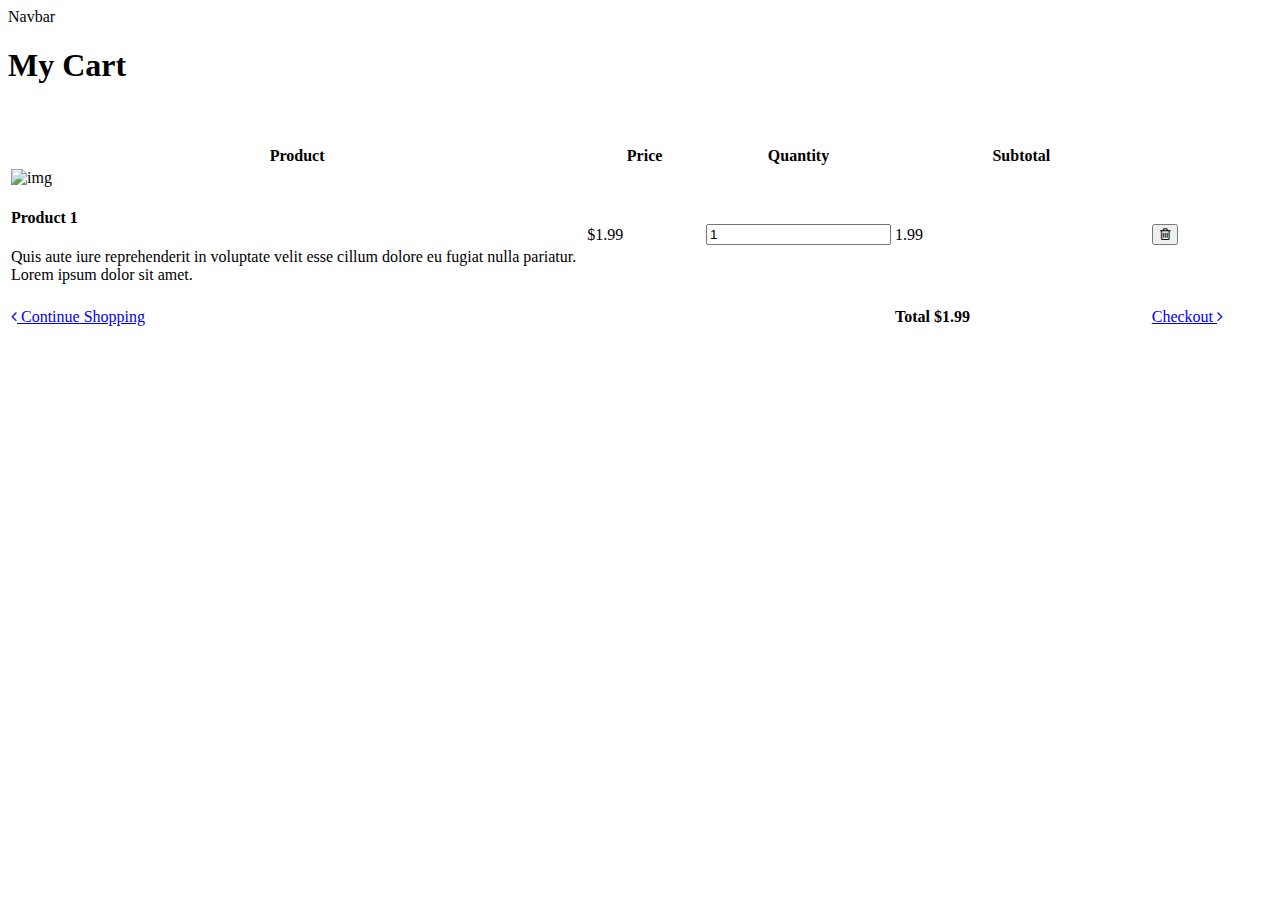
<file: src/main/resources/templates/cart.html>
<!doctype html>
<html lang="en"
      xmlns:th="http://www.thymeleaf.org">
<head>
    <title>Baby</title>
    <th:block th:include="~{/fragments/head}"/>
</head>

<body>

<div th:replace="fragments/header">Navbar</div>
<link href="//maxcdn.bootstrapcdn.com/font-awesome/4.1.0/css/font-awesome.min.css" rel="stylesheet">


<main>
    <h1 class="d-flex justify-content-center margin-top">My Cart</h1>
    <div class="container frame" style="margin-top: 60px;">
        <table id="cart" class="table table-hover table-condensed">
            <thead>
            <tr>
                <th style="width:50%">Product</th>
                <th style="width:10%">Price</th>
                <th style="width:8%">Quantity</th>
                <th style="width:22%" class="text-center">Subtotal</th>
                <th style="width:10%"></th>
            </tr>
            </thead>
            <tbody>
            <tr th:each="p : ${cart.getCartItems()}"
                th:object="${p}">
                <td data-th="Product">
                    <div class="row">
                        <div class="col-md-2 mt-1"><img
                                class="img-fluid img-responsive rounded product-image"
                                th:src="*{product.pictureUrl}" alt="img"></div>
                        <div class="col-sm-10">
                            <h4 class="nomargin" th:text="*{product.name}">Product 1</h4>
                            <p>Quis aute iure reprehenderit in voluptate velit esse cillum dolore eu fugiat nulla
                                pariatur. Lorem ipsum dolor sit amet.</p>
                        </div>
                    </div>
                </td>
                <td data-th="Price" th:text="*{product.price}">$1.99</td>
                <td data-th="Quantity">
                    <input type="number" class="form-control text-center" value="1">
                </td>
                <td data-th="Subtotal" class="text-center" th:text="*{getSubPrice()}">1.99</td>
                <td class="actions" data-th="">
                    <form th:method="delete"
                    th:action="@{/cart/delete/{id}(id=*{product.id})}">
                    <a><button class="btn btn-danger btn-sm" type="submit"><i class="fa fa-trash-o"></i></button>
                    </a>
                    </form>
                </td>
            </tr>
            </tbody>
            <tfoot>
            <tr class="visible-xs">
                <td class="text-center"><strong></strong></td>
            </tr>
            <tr>
                <td><a href="/offers" class="btn btn-warning"><i class="fa fa-angle-left"></i> Continue Shopping</a></td>
                <td colspan="2" class="hidden-xs"></td>
                <td class="hidden-xs text-center"><strong th:text="${cart.getTotalPrice()}">Total $1.99</strong></td>
                <td><a href="/order" class="btn btn-success btn-block">Checkout <i class="fa fa-angle-right"></i></a></td>
            </tr>
            </tfoot>
        </table>
    </div>

    <script src="https://code.jquery.com/jquery-3.2.1.slim.min.js"
            integrity="sha384-KJ3o2DKtIkvYIK3UENzmM7KCkRr/rE9/Qpg6aAZGJwFDMVNA/GpGFF93hXpG5KkN"
            crossorigin="anonymous"></script>
    <script src="https://cdn.jsdelivr.net/npm/@popperjs/core@2.11.5/dist/umd/popper.min.js"
            integrity="sha384-Xe+8cL9oJa6tN/veChSP7q+mnSPaj5Bcu9mPX5F5xIGE0DVittaqT5lorf0EI7Vk"
            crossorigin="anonymous"></script>
    <script src="https://cdn.jsdelivr.net/npm/bootstrap@5.2.0/dist/js/bootstrap.min.js"
            integrity="sha384-ODmDIVzN+pFdexxHEHFBQH3/9/vQ9uori45z4JjnFsRydbmQbmL5t1tQ0culUzyK"
            crossorigin="anonymous"></script>
</main>

<th:block th:include="~{/fragments/footer}"/>

</body>
</html>
</file>
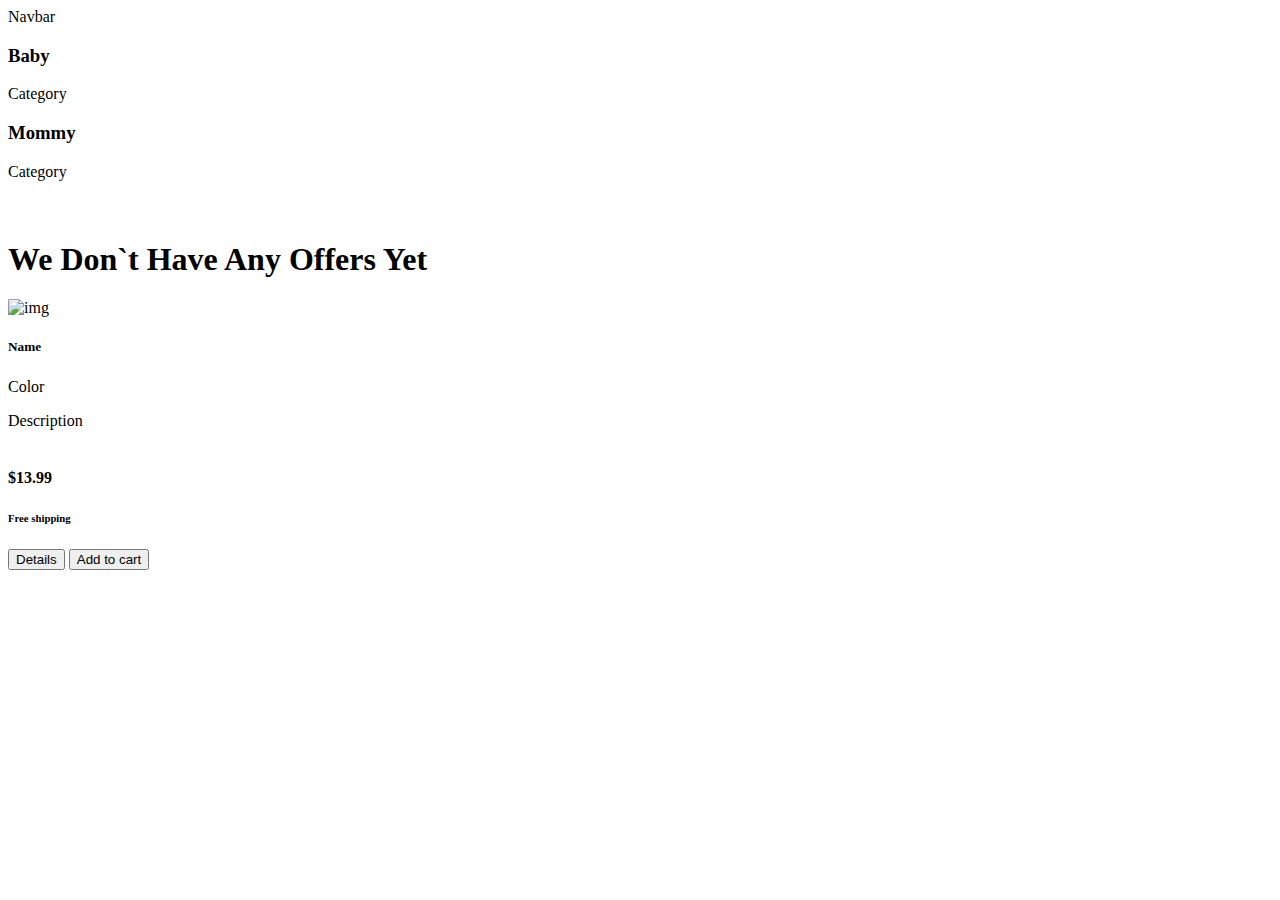
<file: src/main/resources/templates/offers.html>
<!doctype html>
<html lang="en"
      xmlns:th="http://www.thymeleaf.org" xmlns="http://www.w3.org/1999/html">
<head>
    <title>Baby</title>
    <th:block th:include="~{/fragments/head}"/>
</head>

<body>

<div th:replace="fragments/header">Navbar</div>

<main>
    <div class="container margin-top">
        <div class="row">
            <div class="col-6 col-md-2">
                <div class="side-nav flex-shrink-0 p-3 bg-white">
                    <h3 class="d-flex justify-content-center border-bottom">Baby</h3>
                    <div th:each="category : ${categories}"
                         th:object="${category}">
                        <div class="d-flex justify-content-center card category-nav"
                             th:if="*{baseCategory == 'BABY'}">
                            <div class="d-flex justify-content-center card-body">
                                <a th:href="@{/offers/category/{offerId}(offerId=*{id})}" style="color: black;"
                                   th:value="*{id}"
                                   th:text="*{name}">Category</a>
                            </div>
                        </div>
                    </div>
                </div>

                <div class="side-nav flex-shrink-0 p-3 bg-white margin-top">
                    <h3 class="d-flex justify-content-center border-bottom">Mommy</h3>
                    <div th:each="category : ${categories}"
                         th:object="${category}">
                        <div class="d-flex justify-content-center card category-nav"
                             th:if="*{baseCategory == 'MOMMY'}">
                            <div class="d-flex justify-content-center card-body">
                                <a th:href="@{/offers/category/{offerId}(offerId=*{id})}" style="color: black;"
                                   th:text="*{name.toString()}">Category</a>
                            </div>
                        </div>
                    </div>
                </div>
            </div>
            <div class="col-12 col-md-10">
                <div class="container">
                    <div class="d-flex justify-content-center">
                        <h1 th:if="${allOffers.isEmpty()}"
                            style="margin-top: 60px">We Don`t Have Any Offers Yet</h1>
                    </div>
                    <div class="d-flex justify-content-center margin-bottom"
                         th:each="offer : ${allOffers}"
                         th:object="${offer}">
                        <div class="col-md-9">
                            <div class="row p-2 bg-white" id="product-card">
                                <div class="col-md-3 mt-1"><img
                                        class="img-fluid img-responsive rounded product-image"
                                        th:src="*{pictureUrl}" alt="img"></div>
                                <div class="col-md-6 mt-1">
                                    <h5 th:text="*{name}">Name</h5>
                                    <div th:text="*{color}" class="mt-1 mb-1 spec-1"><span>Color</span>
                                    </div>
                                    <p th:text="*{brand}"
                                       class="text-justify text-truncate para mb-0">Description<br><br></p>
                                </div>
                                <div class="align-items-center align-content-center col-md-3 border-left mt-1">
                                    <div class="d-flex flex-row align-items-center">
                                        <h4 th:text="*{price}" class="mr-1">$13.99</h4>
                                    </div>
                                    <h6 class="text-success">Free shipping</h6>
                                    <div class="d-flex flex-column mt-4">
                                        <a th:href="@{/product/details/{id}(id=*{id})}">
                                            <button class="btn btn-primary btn-sm" type="button">Details</button>
                                        </a>
                                            <a th:href="@{/add-to-cart/{id}(id=*{id})}">
                                                <button class="btn btn-outline-primary btn-sm mt-2" type="button">Add to
                                                    cart
                                                </button>
                                            </a>
                                    </div>
                                </div>
                            </div>
                        </div>
                    </div>
                </div>
            </div>
        </div>
    </div>
    <script src="https://code.jquery.com/jquery-3.2.1.slim.min.js"
            integrity="sha384-KJ3o2DKtIkvYIK3UENzmM7KCkRr/rE9/Qpg6aAZGJwFDMVNA/GpGFF93hXpG5KkN"
            crossorigin="anonymous"></script>
    <script src="https://cdn.jsdelivr.net/npm/@popperjs/core@2.11.5/dist/umd/popper.min.js"
            integrity="sha384-Xe+8cL9oJa6tN/veChSP7q+mnSPaj5Bcu9mPX5F5xIGE0DVittaqT5lorf0EI7Vk"
            crossorigin="anonymous"></script>
    <script src="https://cdn.jsdelivr.net/npm/bootstrap@5.2.0/dist/js/bootstrap.min.js"
            integrity="sha384-ODmDIVzN+pFdexxHEHFBQH3/9/vQ9uori45z4JjnFsRydbmQbmL5t1tQ0culUzyK"
            crossorigin="anonymous"></script>
</main>

<th:block th:include="~{/fragments/footer}"/>

</body>
</html>
</file>
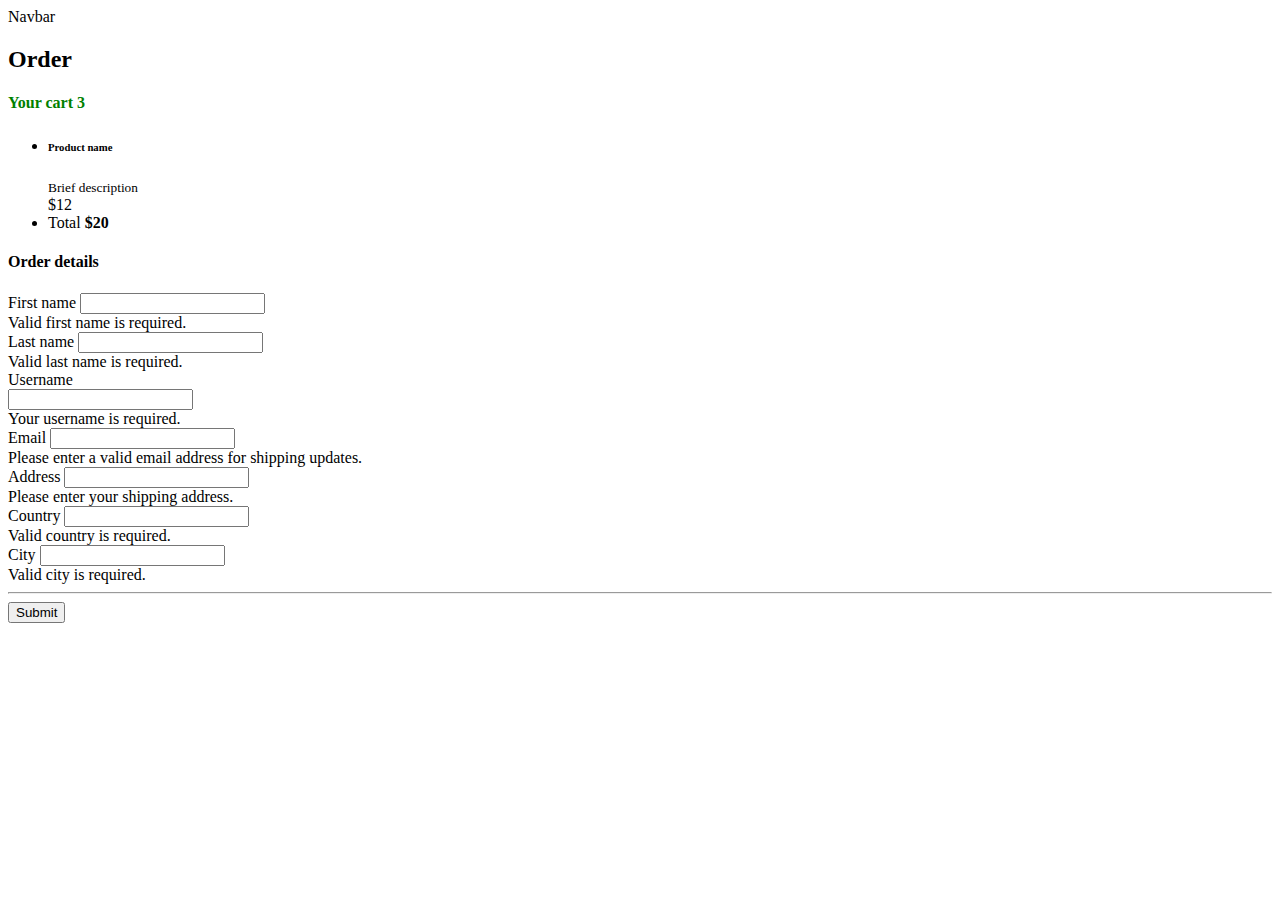
<file: src/main/resources/templates/order.html>
<!doctype html>
<html lang="en"
      xmlns:th="http://www.thymeleaf.org">
<head>
    <title>Baby</title>
    <th:block th:include="~{/fragments/head}"/>
</head>

<body>
<!--Navigation-->
<div th:replace="fragments/header">Navbar</div>

<div class="container chekout-container">
    <main>
        <div class="container frame margin-top">
            <div class="py-5 text-center">
                <h2>Order</h2>
            </div>

            <div class="row g-5">
                <div class="col-md-5 col-lg-4 order-md-last">
                    <h4 class="d-flex justify-content-between align-items-center mb-3">
                        <span style="color: green;">Your cart</span>
                        <span class="primary"
                              style="color:green;"
                              th:text="${cart.getCartItems().size()}">3</span>
                    </h4>
                    <ul class="list-group mb-3">
                        <li class="list-group-item d-flex justify-content-between lh-sm"
                            th:each="p : ${cart.cartItems}"
                            th:object="${p}">
                            <div>
                                <h6 class="my-0" th:text="*{product.name}">Product name</h6>
                                <small class="text-muted"
                                       th:text="*{product.category.name.getValue()}">Brief description</small>
                            </div>
                            <span class="text-muted" th:text="*{product.price}">$12</span>
                        </li>
                        <li class="list-group-item d-flex justify-content-between">
                            <span>Total</span>
                            <strong th:text="${cart.totalPrice}">$20</strong>
                        </li>
                    </ul>
                </div>
                <div class="col-md-7 col-lg-8">
                    <h4 class="mb-3">Order details</h4>
                    <form class="needs-validation" novalidate
                          th:method="POST"
                          th:action="@{/order}"
                          th:object="${orderDto}">
                        <div class="row g-3">
                            <div class="col-sm-6">
                                <label for="firstName"
                                       class="form-label">First name</label>
                                <input type="text"
                                       class="form-control"
                                       name="firstName"
                                       th:field="*{firstName}"
                                       id="firstName" required>
                                <div class="invalid-feedback">
                                    Valid first name is required.
                                </div>
                            </div>

                            <div class="col-sm-6">
                                <label for="lastName"
                                       class="form-label">Last name</label>
                                <input type="text"
                                       class="form-control"
                                       id="lastName"
                                       th:field="*{lastName}"
                                       name="lastName"
                                       required>
                                <div class="invalid-feedback">
                                    Valid last name is required.
                                </div>
                            </div>

                            <div class="col-12 margin-top">
                                <label for="username"
                                       class="form-label">Username</label>
                                <div class="input-group has-validation">
                                    <input type="text"
                                           class="form-control"
                                           id="username"
                                           th:field="*{username}"
                                           name="username"
                                           required>
                                    <div class="invalid-feedback">
                                        Your username is required.
                                    </div>
                                </div>
                            </div>

                            <div class="col-12 margin-top">
                                <label for="email"
                                       class="form-label">Email</label>
                                <input type="email"
                                       class="form-control"
                                       th:field="*{email}"
                                       name="email"
                                       id="email">
                                <div class="invalid-feedback">
                                    Please enter a valid email address for shipping updates.
                                </div>
                            </div>

                            <div class="col-12 margin-top">
                                <label for="address"
                                       class="form-label">Address</label>
                                <input type="text"
                                       class="form-control"
                                       id="address"
                                       th:field="*{address}"
                                       name="address"
                                       required>
                                <div class="invalid-feedback">
                                    Please enter your shipping address.
                                </div>
                            </div>

                            <div class="col-sm-6 margin-top">
                                <label for="country"
                                       class="form-label">Country</label>
                                <input type="text"
                                       class="form-control"
                                       id="country"
                                       th:field="*{country}"
                                       name="country"
                                       required>
                                <div class="invalid-feedback">
                                    Valid country is required.
                                </div>
                            </div>

                            <div class="col-sm-6 margin-top">
                                <label for="city"
                                       class="form-label">City</label>
                                <input type="text"
                                       class="form-control"
                                       id="city"
                                       name="city"
                                       th:field="*{city}"
                                       required>
                                <div class="invalid-feedback">
                                    Valid city is required.
                                </div>
                            </div>
                        </div>

                        <hr class="my-4">

                        <button style="margin-bottom: 15px;"
                                class="w-100 btn btn-primary btn-lg" type="submit">Submit
                        </button>
                    </form>
                </div>
            </div>
        </div>
    </main>
</div>

<script src="https://code.jquery.com/jquery-3.2.1.slim.min.js"
        integrity="sha384-KJ3o2DKtIkvYIK3UENzmM7KCkRr/rE9/Qpg6aAZGJwFDMVNA/GpGFF93hXpG5KkN"
        crossorigin="anonymous"></script>
<script src="https://cdn.jsdelivr.net/npm/@popperjs/core@2.11.5/dist/umd/popper.min.js"
        integrity="sha384-Xe+8cL9oJa6tN/veChSP7q+mnSPaj5Bcu9mPX5F5xIGE0DVittaqT5lorf0EI7Vk"
        crossorigin="anonymous"></script>
<script src="https://cdn.jsdelivr.net/npm/bootstrap@5.2.0/dist/js/bootstrap.min.js"
        integrity="sha384-ODmDIVzN+pFdexxHEHFBQH3/9/vQ9uori45z4JjnFsRydbmQbmL5t1tQ0culUzyK"
        crossorigin="anonymous"></script>
<!--Footer-->
<th:block th:include="~{/fragments/footer}"/>

</body>
</html>
</file>
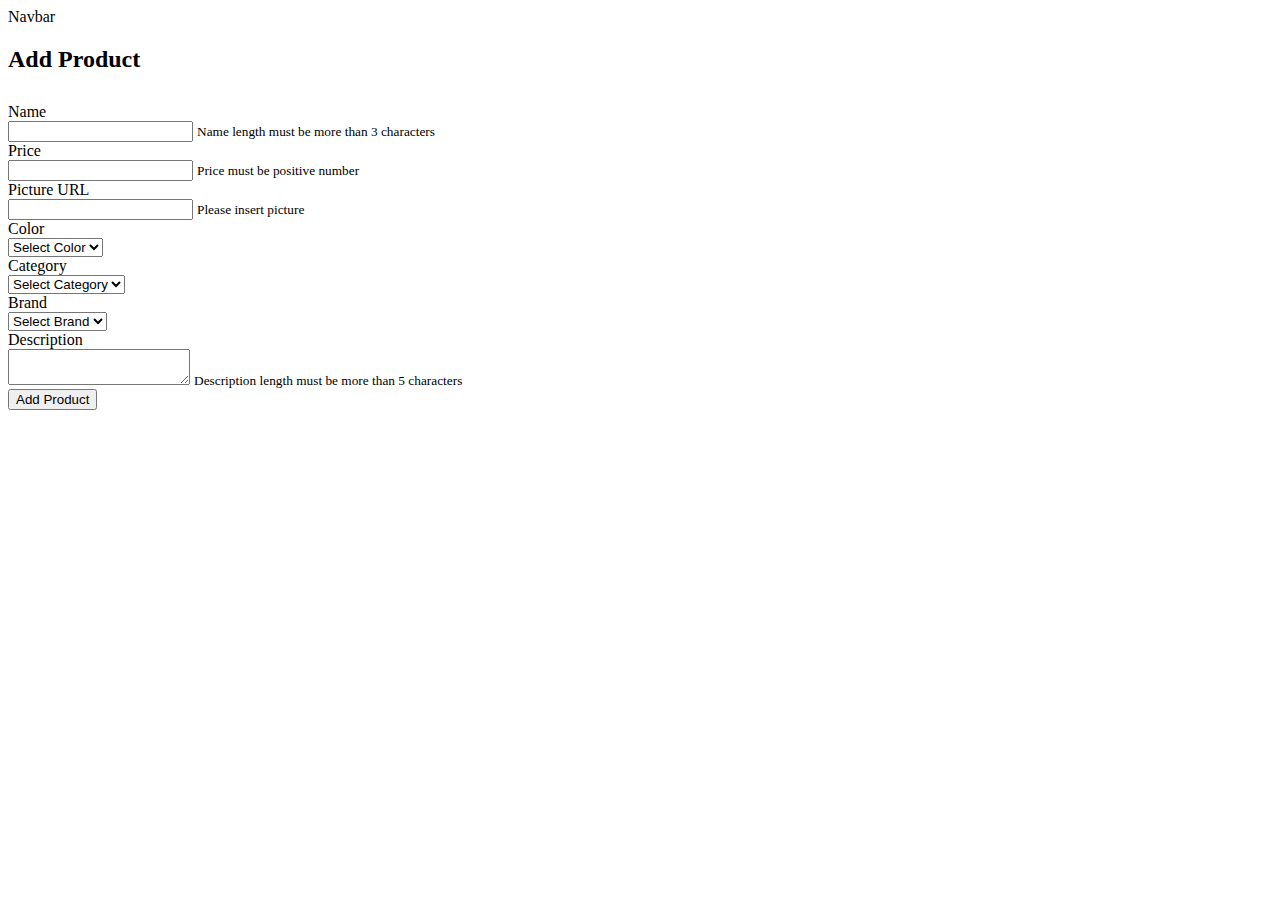
<file: src/main/resources/templates/product-add.html>
<!doctype html>
<html lang="en"
      xmlns:th="http://www.thymeleaf.org">
<head>
    <title>Baby</title>
    <th:block th:include="~{/fragments/head}"/>
</head>

<body>

<div th:replace="fragments/header">Navbar</div>


<main>
    <div class="row justify-content-center frame">
        <form class="w-50 rounded text-black mt-5"
              th:action="@{/product/add}"
              th:method="post"
              th:object="${addProductDto}"
              enctype="multipart/form-data">

            <h2 class="justify-content-center d-flex pl-2">Add Product</h2>
            <div style="margin-top: 30px;">
                <div class="form-group">
                    <label for="inputName" class="col-form-label ">Name</label>
                </div>
                <div class="form-group">
                    <input name="name"
                           th:field="*{name}"
                           th:errorclass="is-invalid"
                           required
                           type="text"
                           id="inputName"
                           class="form-control"
                           aria-describedby="inputNameError">
                    <small id="inputNameError"
                           class="invalid-feedback bg-danger rounded">Name length must be more than 3 characters</small>

                </div>
            </div>


            <div class="form-group">
                <label for="inputPrice" class="col-form-label ">Price</label>
            </div>
            <div class="form-group">
                <input name="price"
                       th:field="*{price}"
                       required
                       type="text"
                       id="inputPrice"
                       class="form-control"
                       th:errorclass="is-invalid"
                       aria-describedby="inputPriceError">
                <small id="inputPriceError"
                       class="invalid-feedback bg-danger rounded">Price must be positive number</small>
            </div>

            <div class="form-group">
                <label for="inputPictureUrl" class="col-form-label ">Picture URL</label>
            </div>
            <div class="form-group">
                <input name="pictureUrl"
                       th:field="*{pictureUrl}"
                       required
                       type="text"
                       id="inputPictureUrl"
                       class="form-control"
                       th:errorclass="is-invalid"
                       aria-describedby="inputPictureUrlError">
                <small id="inputPictureUrlError"
                       class="invalid-feedback bg-danger rounded">Please insert picture</small>
            </div>

            <div class="form-group">
                <label for="inputColor" class="col-form-label ">Color</label>
            </div>
            <div class="form-group">
                <select name="color"
                        required
                        type="text"
                        id="inputColor"
                        class="form-control"
                        th:errorclass="is-invalid"
                        aria-describedby="inputColorError">
                    <option value="">Select Color</option>
                    <option th:each="c : ${T(com.example.babystore.model.entity.enums.ColorEnum).values()}"
                            th:text="${c.getValue()}"
                            th:value="${c}"
                            th:selected="${c} == *{color}">
                        Color
                    </option>
                    <p class="invalid-feedback errors alert alert-danger">
                        Color is required.
                    </p>
                </select>
            </div>

            <div class="form-group">
                <label for="inputCategoryId" class="col-form-label ">Category</label>
            </div>
            <div class="form-group">
                <select name="categoryId"
                        th:field="*{category}"
                        required
                        type="text"
                        id="inputCategoryId"
                        class="form-control"
                        th:errorclass="is-invalid"
                        aria-describedby="inputCategoryIdError">
                    <option value="">Select Category</option>
                    <option th:each="c : ${categories}"
                            th:text="${c.name}"
                            th:value="${c.id}"
                            th:selected="${c.id} == *{category}">
                        Category
                    </option>
                    <p class="invalid-feedback errors alert alert-danger">
                        Category is required.
                    </p>
                </select>
            </div>

            <div class="form-group">
                <label for="inputBrandId" class="col-form-label ">Brand</label>
            </div>
            <div class="form-group">
                <select name="brandId"
                        th:field="*{brand}"
                        required
                        type="text"
                        id="inputBrandId"
                        th:errorclass="is-invalid"
                        class="form-control"
                        aria-describedby="inputBrandIdError">
                    <option value="">Select Brand</option>
                    <option th:each="b : ${brands}"
                            th:text="${b.name}"
                            th:value="${b.id}"
                            th:selected="${b.id} == *{brand}">
                        Brand
                    </option>
                    <p class="invalid-feedback errors alert alert-danger">
                        Brand is required.
                    </p>
                </select>
            </div>


            <div>
                <div class="form-group">
                    <label for="inputDescription" class="col-form-label ">Description</label>
                </div>
                <div class="form-group">
                      <textarea name="description"
                                th:field="*{description}"
                                required minlength="5"
                                id="inputDescription"
                                class="form-control"
                                th:errorclass="is-invalid"
                                aria-describedby="inputDescriptionError"></textarea>
                    <small id="inputDescriptionError"
                           class="invalid-feedback  form-text bg-danger rounded">Description length must be more than 5
                        characters</small>
                </div>
            </div>


            <div class="d-flex justify-content-center mt-4">
                <button class="btn btn-primary btn-block w-50"
                        type="submit"
                        style="margin-bottom: 30px">Add Product
                </button>
            </div>
        </form>
    </div>
</main>

<script src="https://code.jquery.com/jquery-3.2.1.slim.min.js"
        integrity="sha384-KJ3o2DKtIkvYIK3UENzmM7KCkRr/rE9/Qpg6aAZGJwFDMVNA/GpGFF93hXpG5KkN"
        crossorigin="anonymous"></script>
<script src="https://cdn.jsdelivr.net/npm/@popperjs/core@2.11.5/dist/umd/popper.min.js"
        integrity="sha384-Xe+8cL9oJa6tN/veChSP7q+mnSPaj5Bcu9mPX5F5xIGE0DVittaqT5lorf0EI7Vk"
        crossorigin="anonymous"></script>
<script src="https://cdn.jsdelivr.net/npm/bootstrap@5.2.0/dist/js/bootstrap.min.js"
        integrity="sha384-ODmDIVzN+pFdexxHEHFBQH3/9/vQ9uori45z4JjnFsRydbmQbmL5t1tQ0culUzyK"
        crossorigin="anonymous"></script>

<th:block th:include="~{/fragments/footer}"/>

</body>
</html>
</file>
